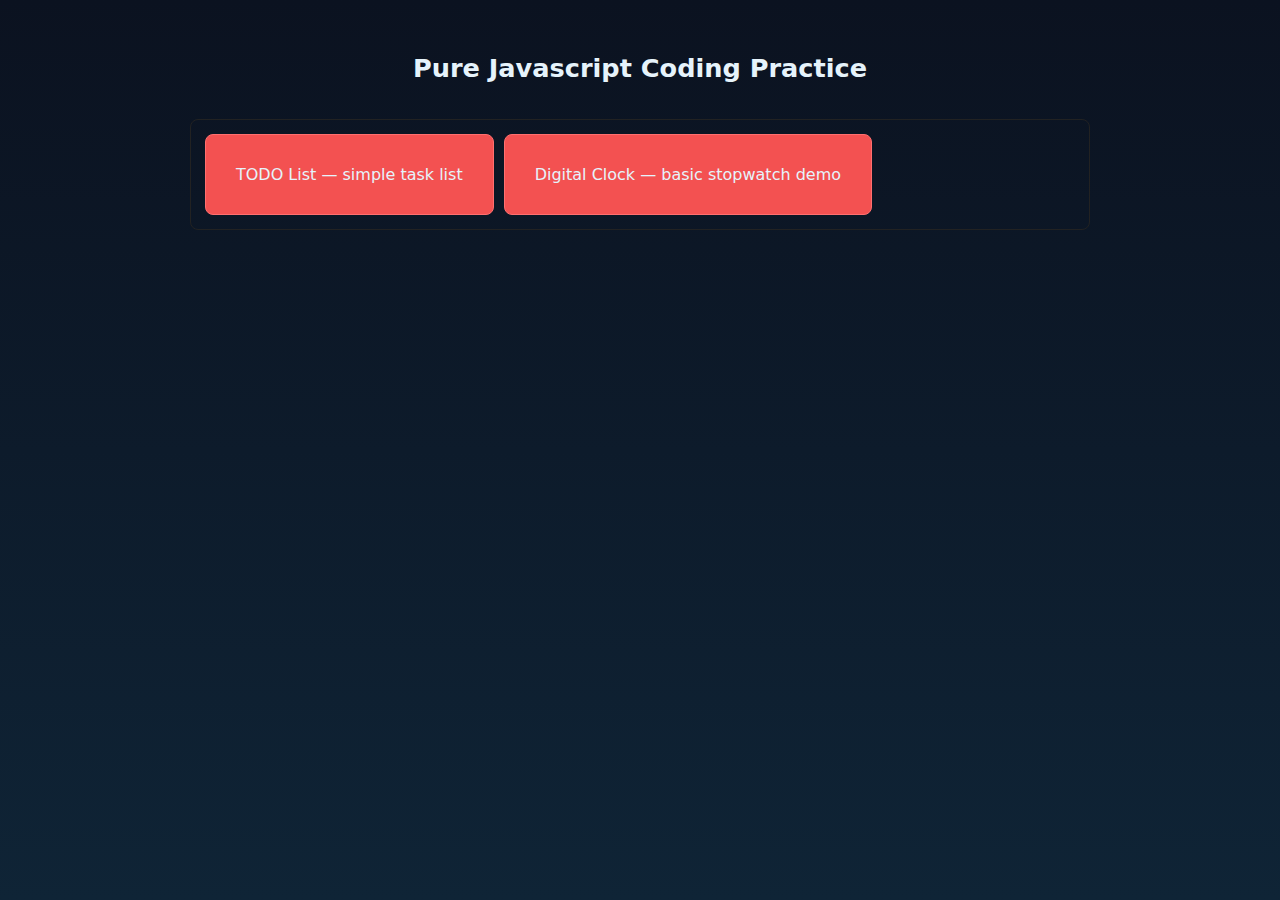
<file: index.html>
<!DOCTYPE html>
<html lang="en">

<head>
    <meta charset="UTF-8">
    <meta name="viewport" content="width=device-width, initial-scale=1.0">
    <link rel="stylesheet" href="./index.css">
    <title>Practice JS</title>
</head>

<body>
    <h1 class="heading">Pure Javascript Coding Practice </h1>
    <br />
    <section class="projects">
        <ul>
            <li onclick="location.href='./JS-Pratice/TODO-List/index.html'" style="cursor:pointer;">
                TODO List — simple task list
            </li>
            <li onclick="location.href='./JS-Pratice/Watch/index.html'" style="cursor:pointer;">
                Digital Clock — basic stopwatch demo
            </li>
        </ul>
    </section>

</body>

</html>
</file>
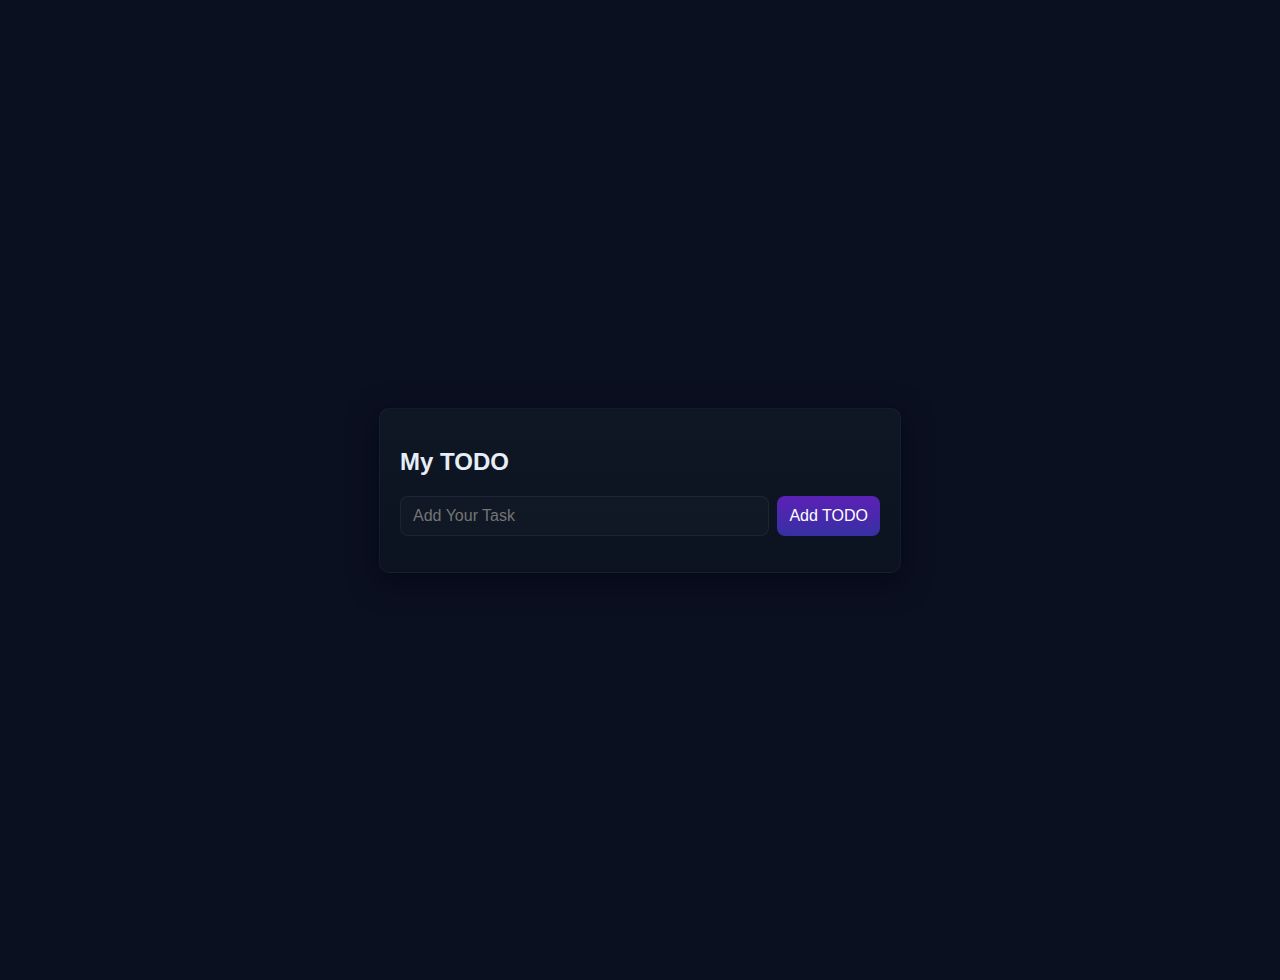
<file: JS-Pratice/TODO-List/index.html>
<!DOCTYPE html>
<html lang="en">

<head>
    <meta charset="UTF-8">
    <meta name="viewport" content="width=device-width, initial-scale=1.0">
    <link rel="stylesheet" href="./index.css">
    <title>TODO</title>
</head>

<body>
    <div class="todo">
        <header class="todo-header">
            <h2>My TODO</h2>
        </header>
        <div>
            <input type="text" placeholder="Add Your Task" id="todo">
            <button onclick="addTodo()">Add TODO</button>

        </div>

        <ul id="list">
        </ul>

    </div>

    <script src="./index.js"></script>
</body>


</html>
</file>
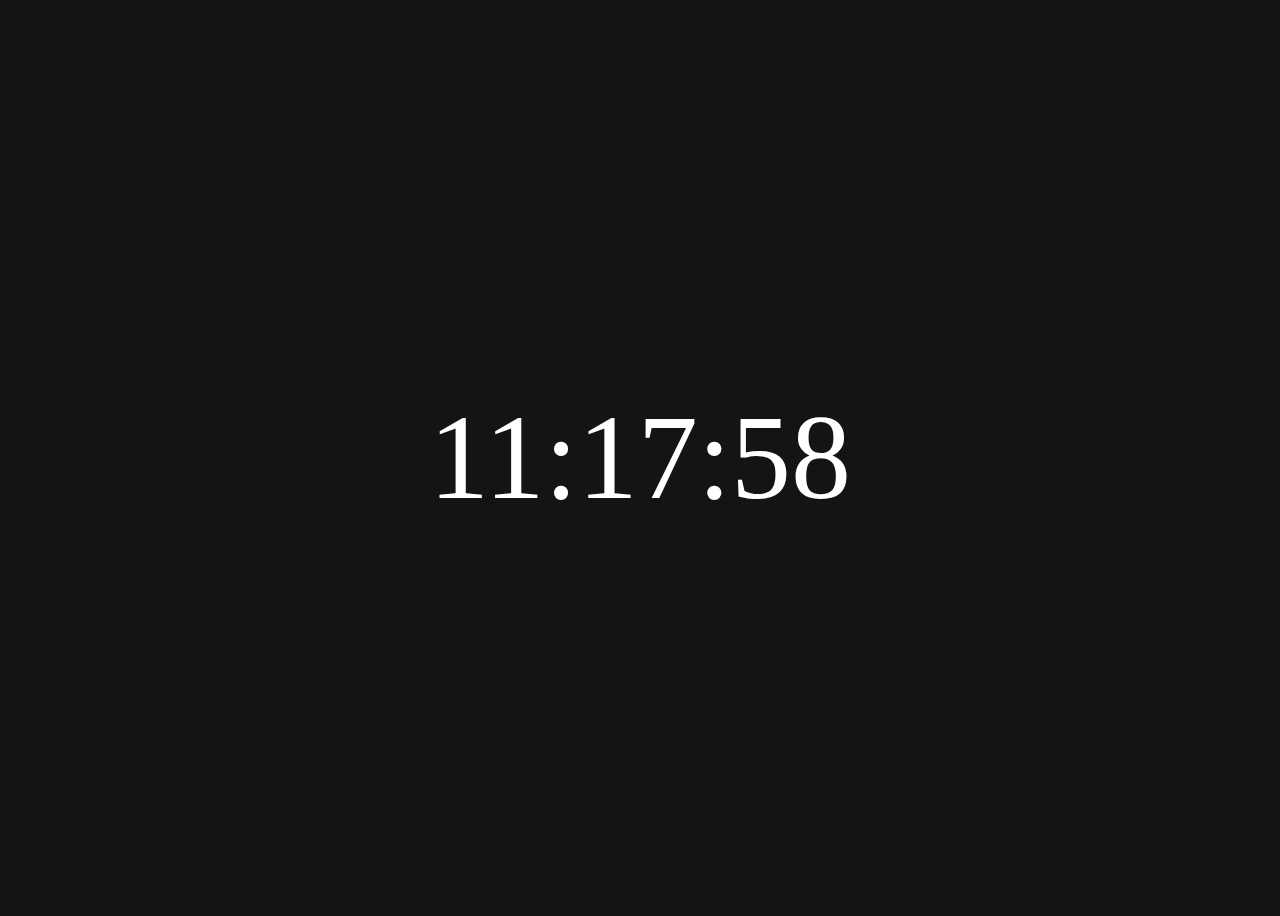
<file: JS-Pratice/Watch/index.html>
<!DOCTYPE html>
<html lang="en">

<head>
    <meta charset="UTF-8">
    <meta name="viewport" content="width=device-width, initial-scale=1.0">
    <title>Stop Watch</title>
    <link rel="stylesheet" href="./index.css">
</head>

<body>

    <div class="container">
        <div id="hr">
        </div>
        :
        <div id="min">
            12
        </div>
        :
        <div id="sec">
            12
        </div>
    </div>



    <script src="./index.js"></script>
</body>

</html>
</file>
<file: index.css>
:root {
    --bg-1: #0b1220;
    --bg-2: #0f2436;
    --muted: #9fb9c9;
    --accent: #7be7ff;
}

* { box-sizing: border-box; }
html, body { height: 100%; }
body {
    margin: 0;
    min-height: 100vh;
    font-family: system-ui, Arial, sans-serif;
    color: #e6f3fb;
    background: linear-gradient(180deg, var(--bg-1), var(--bg-2));
    display: flex;
    flex-direction: column;
    padding: 36px 16px;
}

.heading {
    text-align: center;
    width: 100%;
    font-size: 1.6rem;
    color: #e6f3fb;
}

.projects {
    width: 100%;
    max-width: 900px;
    border-radius: 8px;
    padding: 14px;
    border: 1px solid #222;
    margin: 0 auto;
    background: transparent;
}

.projects h2 {
    margin: 0 0 6px;
    font-size: 1rem;
    color: var(--accent);
}
.projects p {
    margin: 0 0 10px;
    color: var(--muted);
    font-size: .95rem;
}

.projects ul {
    list-style: none;
    padding: 0;
    margin: 0;
    display: flex;
    flex-direction: column;
    gap: 10px;
}
.projects li {
    padding: 30px;
    border-radius: 8px;
    background: #f35151;
    border: 1px solid #ff6f6f;
    transition: background .12s, transform .12s;
}
.projects a {
    color: #c7f4ff;
    text-decoration: none;
    font-weight: 600;
}
.projects li:hover {
    background: #222;
    transform: translateY(-3px);
}
.projects code {
    background: #222;
    padding: 2px 6px;
    border-radius: 6px;
    font-size: .9em;
    color: #e1f8ff;
}

.muted { color: var(--muted); }
.container { display: flex; justify-content: center; align-items: center; }

@media (min-width: 700px) {
    .projects ul { flex-direction: row; }
}
</file>
<file: JS-Pratice/TODO-List/index.css>
body {
  font-family: Arial, Helvetica, sans-serif;
  background: #0b1020;
  padding: 2rem;
  display: flex;
  align-items: center;
  justify-content: center;
  min-height: 100vh;
  color: #e6eef8;
}

.todo {
  background: linear-gradient(180deg, #0f1724 0%, #0b1220 100%);
  width: 100%;
  max-width: 480px;
  padding: 1.25rem;
  border-radius: 10px;
  box-shadow: 0 8px 30px rgba(2, 6, 23, 0.7);
  border: 1px solid rgba(255,255,255,0.04);
}

.todo > div {
  display: flex;
  gap: 0.5rem;
  margin-bottom: 1rem;
}

#todo, input, button {
  padding: 0.6rem 0.75rem;
  font-size: 1rem;
}

#todo {
  flex: 1 1 auto;
  border: 1px solid rgba(255,255,255,0.06);
  background: rgba(255,255,255,0.02);
  border-radius: 8px;
  padding: 0.6rem 0.75rem;
  outline: none;
  color: #e6eef8;
}

button {
  background: linear-gradient(180deg,#5b21b6,#3730a3);
  color: #fff;
  border: none;
  border-radius: 8px;
  cursor: pointer;
  transition: transform 120ms ease, opacity 120ms ease;
}

button:hover { transform: translateY(-1px); opacity: 0.98; }


ul {
  list-style: none;
  padding: 0;
  margin: 0;
  max-height: 360px;
  overflow: auto;
}

li {
  padding: 0.65rem 0.5rem;
  border-bottom: 1px solid rgba(255,255,255,0.03);
  display: flex;
  align-items: center;
  justify-content: space-between;
  gap: 0.75rem;
}

.task-left {
  display: flex;
  align-items: center;
  gap: 0.75rem;
}

.task-text { word-break: break-word; }

.completed {
  text-decoration: line-through;
  color: rgba(230,238,248,0.55);
}


button.delete {
  background: transparent;
  border: none;
  color: #fb7185;
  cursor: pointer;
  padding: 0.25rem 0.5rem;
}

@media (max-width: 420px) {
  .todo { padding: 1rem; }
  input, button { font-size: 0.95rem; }
}
</file>
<file: JS-Pratice/Watch/index.css>
body{
    background: #141414;
    color: white;
}

.container{
    display: flex;
    justify-content: center;
    align-items: center;
    height: 100vh;
    font-size: 120px;
}
</file>
